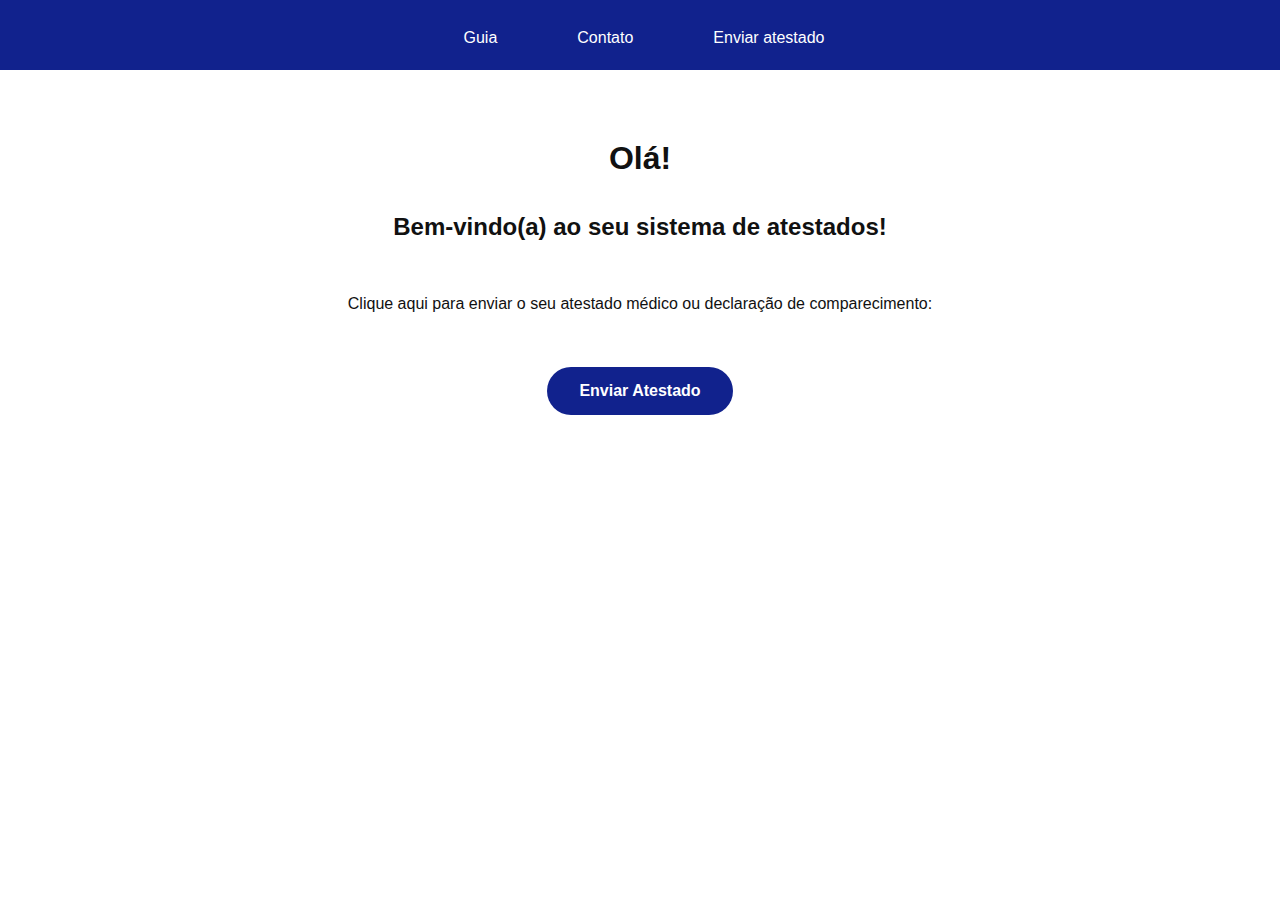
<file: index.html>
<!DOCTYPE html>
<!-- Documento HTML5 -->

<html lang="pt-br">
<head>
    <meta charset="UTF-8">
    <!-- Suporte a caracteres especiais e acentuação -->

    <meta name="viewport" content="width=device-width, initial-scale=1.0">
    <!-- Responsividade em dispositivos móveis -->

    <title>Menu</title>

    <link href='https://cdn.boxicons.com/fonts/basic/boxicons.min.css' rel='stylesheet'>
    <!-- Ícones da biblioteca Boxicons -->

    <link rel="stylesheet" href="style2.css">
    <!-- Estilos personalizados -->
</head>
<body>

    <div class="menu">
        <!-- Menu lateral de navegação -->

        <ul>
            <li>
                <a href="guia.html" class="nav-link">
                    <span class="item-icon">
                        <i class='bx  bx-help-circle'></i>    
                    </span>
                    <span class="item-txt">Guia</span>
                </a>
            </li>
            <li>
                <a href="contato.html" class="nav-link">
                    <span class="item-icon">
                        <i class='bx bx-contact-book'></i>   
                    </span>
                    <span class="item-txt">Contato</span>
                </a>
            </li>
            <li>
                <a href="index.html" class="nav-link">
                    <span class="item-icon">
                        <i class='bx bx-folder-up-arrow'></i> 
                    </span>
                    <span class="item-txt">Enviar atestado</span>
                </a>
            </li>
        </ul>
    </div>

    <div class="conteudo">
        <!-- Área principal de conteúdo -->

        <h1>Olá!</h1>
        <br><br><h2>Bem-vindo(a) ao seu sistema de atestados!</h2>
        <br><br><br><p>Clique aqui para enviar o seu atestado médico ou declaração de comparecimento:</p><br><br><br>

        <button type="submit" class="enviar-btn"><a href="https://docs.google.com/forms/d/e/1FAIpQLSdqmpg-2mxsAYWxCgIXd8D4l5SJUPnuYf6k_8zBBEaSrFBwcg/viewform?usp=dialog" target="_blank">Enviar Atestado</a></button>
    </div>
</body>
</html>
</file>
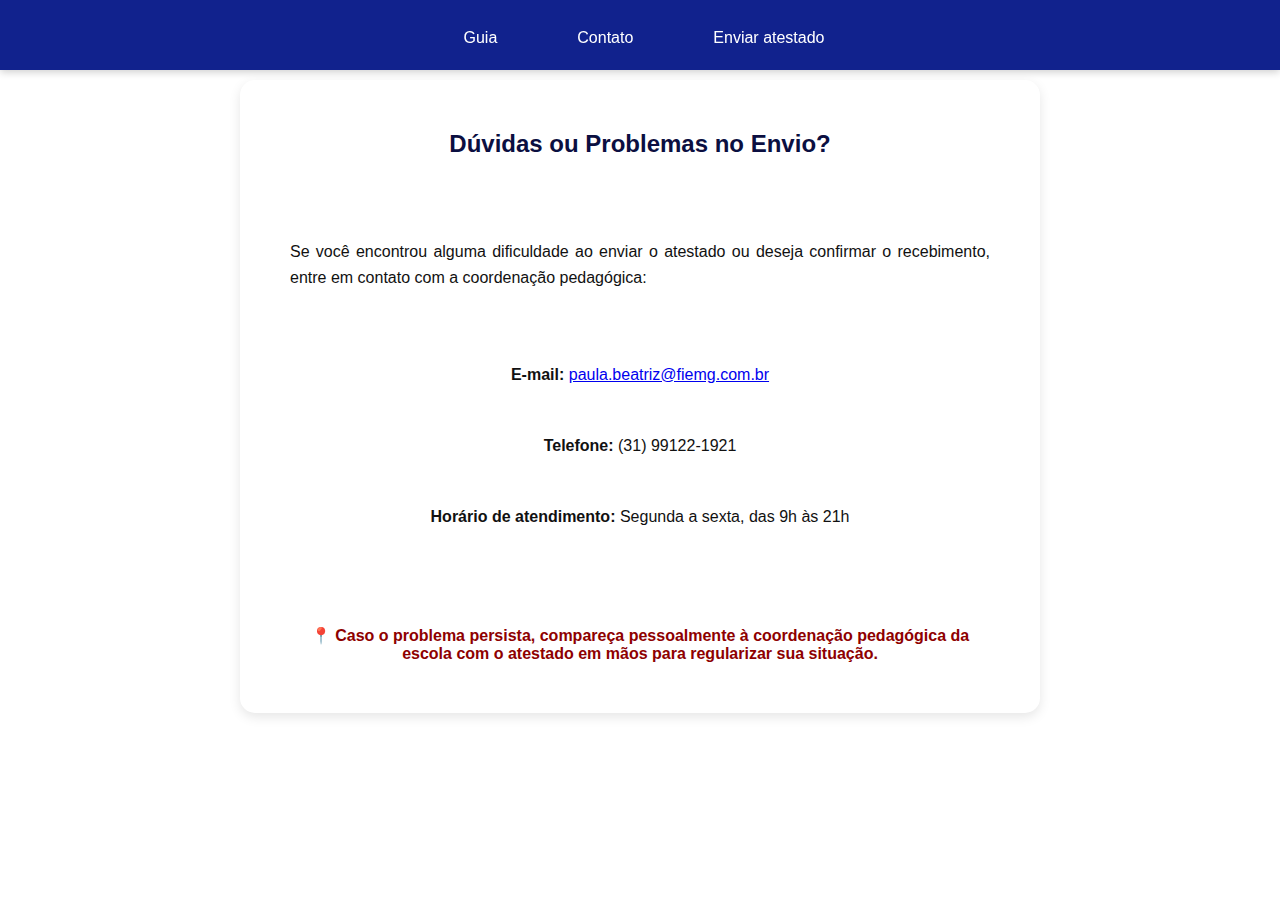
<file: contato.html>
<!DOCTYPE html>
<!-- Documento HTML5 -->

<html lang="pt-br">
<head>
    <meta charset="UTF-8">
    <!-- Suporte a acentuação e caracteres especiais -->

    <meta name="viewport" content="width=device-width, initial-scale=1.0">
    <!-- Responsividade em dispositivos móveis -->

    <title>Contato</title>

    <link href='https://cdn.boxicons.com/fonts/basic/boxicons.min.css' rel='stylesheet'>
    <!-- Biblioteca de ícones Boxicons -->

    <link rel="stylesheet" href="style.css">
    <!-- Estilos personalizados -->
</head>
<body>

    <div class="menu">
        <!-- Menu lateral de navegação -->

        <ul>
            <li>
                <a href="guia.html" class="nav-link">
                    <span class="item-icon">
                        <i class='bx  bx-help-circle'></i>    
                    </span>
                    <span class="item-txt">Guia</span>
                </a>
            </li>
            <li>
                <a href="contato.html" class="nav-link">
                    <span class="item-icon">
                        <i class='bx bx-contact-book'></i>   
                    </span>
                    <span class="item-txt">Contato</span>
                </a>
            </li>
            <li>
                <a href="index.html" class="nav-link">
                    <span class="item-icon">
                        <i class='bx bx-folder-up-arrow'></i> 
                    </span>
                    <span class="item-txt">Enviar atestado</span>
                </a>
            </li>
        </ul>
    </div>

    <div class="conteudo">
        <!-- Área principal de conteúdo -->

        <h2>Dúvidas ou Problemas no Envio?</h2>
        <p><br><br>Se você encontrou alguma dificuldade ao enviar o atestado ou deseja confirmar o recebimento, entre em contato com a coordenação pedagógica:</p>

        <!-- Informações de contato da secretaria -->
        <p><br><br><b>E-mail:</b> <a href="mailto:paula.beatriz@fiemg.com.br">paula.beatriz@fiemg.com.br</a></p>
        <p><br><b>Telefone:</b> (31) 99122-1921</p>
        <p><br><b>Horário de atendimento:</b> Segunda a sexta, das 9h às 21h</p>

        <h4><br><br>📍 Caso o problema persista, compareça pessoalmente à coordenação pedagógica da escola com o atestado em mãos para regularizar sua situação.</h4>
        <!-- Orientação final para atendimento presencial -->
    </div>
</body>
</html>
</file>
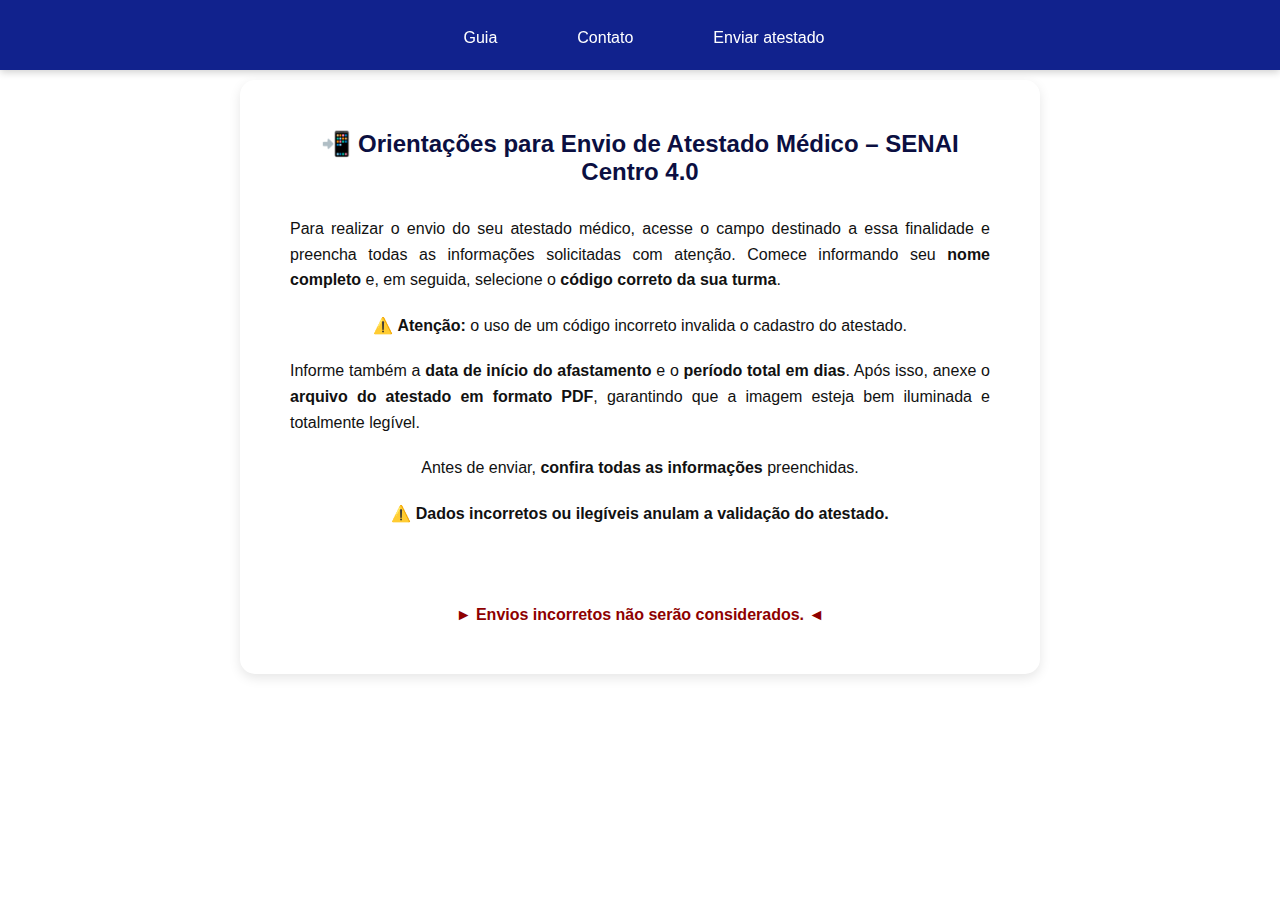
<file: guia.html>
<!DOCTYPE html>
<!-- Documento HTML5 -->

<html lang="pt-br">
<head>
    <meta charset="UTF-8">
    <!-- Suporte a acentuação e caracteres especiais -->

    <meta name="viewport" content="width=device-width, initial-scale=1.0">
    <!-- Responsividade em dispositivos móveis -->

    <title>Atestado</title>

    <link href='https://cdn.boxicons.com/fonts/basic/boxicons.min.css' rel='stylesheet'>
    <!-- Biblioteca de ícones Boxicons -->

    <link rel="stylesheet" href="style.css">
</head>
<body>

    <div class="menu">
        <!-- Menu lateral de navegação -->

        <ul>
            <li>
                <a href="guia.html" class="nav-link">
                    <span class="item-icon">
                        <i class='bx  bx-help-circle'></i>     
                    </span>
                    <span class="item-txt">Guia</span>
                </a>
            </li>
            <li>
                <a href="contato.html" class="nav-link">
                    <span class="item-icon"><i class='bx bx-contact-book'></i></span>
                    <span class="item-txt">Contato</span>
                </a>
            </li>
            <li>
                <a href="index.html" class="nav-link">
                    <span class="item-icon"><i class='bx bx-folder-up-arrow'></i></span>
                    <span class="item-txt">Enviar atestado</span>
                </a>
            </li>
        </ul>
    </div>

    <div class="conteudo">
  <h2>📲 Orientações para Envio de Atestado Médico – SENAI Centro 4.0</h2>

  <p>
    Para realizar o envio do seu atestado médico, acesse o campo destinado a essa finalidade e preencha todas as informações solicitadas com atenção.
    Comece informando seu <strong>nome completo</strong> e, em seguida, selecione o <strong>código correto da sua turma</strong>.
  </p>

  <p>
    ⚠️ <strong>Atenção:</strong> o uso de um código incorreto invalida o cadastro do atestado.
  </p>

  <p>
    Informe também a <strong>data de início do afastamento</strong> e o <strong>período total em dias</strong>.
    Após isso, anexe o <strong>arquivo do atestado em formato PDF</strong>, garantindo que a imagem esteja bem iluminada e totalmente legível.
  </p>

  <p>Antes de enviar, <strong>confira todas as informações</strong> preenchidas.
    <p>⚠️ <strong>Dados incorretos ou ilegíveis anulam a validação do atestado.</strong></p>
  </p>

  <h4>► Envios incorretos não serão considerados. ◄</h4>
  
</div>

</body>
</html>
</file>
<file: style2.css>
@charset "UTF-8";

* {
  margin: 0;
  padding: 0;
  box-sizing: border-box;
}

html,
body {
  height: 100%;
}

body {
  background-color: #fff;
  font-family: Verdana, Geneva, Tahoma, sans-serif;
  text-align: justify;
  margin: 0;
  display: flex;
  flex-direction: column; /* permite empilhar o menu em cima do conteúdo */
}

/* MENU SUPERIOR */
.menu {
  width: 100%;
  height: 70px; /* altura do menu superior */
  background-color: #11228d;
  color: #fff;
  display: flex;
  align-items: center;
  justify-content: center;
  overflow: hidden;
  transition: height 0.5s ease;
  position: fixed; /* fica fixo no topo */
  top: 0;
  left: 0;
  z-index: 1000;
}


.menu ul {
  list-style-type: none;
  display: flex;
  column-gap: 2rem;
}

.menu li {
  padding: 10px 20px;
  border-radius: 25px;
  cursor: pointer;
  transition: background-color 0.3s ease;
}

.menu li:hover {
  background-color: #3889f3;
}

.nav-link {
  display: inline-flex;
  align-items: center;
  color: inherit;
  text-decoration: none;
  column-gap: 0.5rem;
}

/* CONTEÚDO */
.conteudo {
  margin-top: 100px; /* espaço para o menu fixo */
  width: 700px;
  margin-left: auto;
  margin-right: auto;
  padding: 40px;
  background-color: #ffffff;
  color: #111;
  border-radius: 10px;
  z-index: 1;
  display: flex;
  flex-direction: column;
  align-items: center;
  min-height: calc(100vh - 120px);
  text-align: center;
}

.conteudo h4 {
  color: rgb(142, 0, 0);
}

.conteudo form {
  width: 100%;
  max-width: 400px;
}

/* INPUTS */
.input-group {
  position: relative;
  margin-bottom: 30px;
}

.input-group input {
  width: 100%;
  padding: 15px 20px;
  background: rgba(230, 230, 230, 0.5);
  border: 1px solid rgba(0, 0, 0, 0.1);
  outline: none;
  border-radius: 35px;
  font-size: 16px;
  color: #000;
  box-shadow: 0 5px 15px rgba(0, 0, 0, 0.05);
  transition: all 0.3s ease;
}

.input-group input::placeholder {
  color: rgba(25, 50, 209, 0.7);
}

.input-group label {
  position: absolute;
  top: 50%;
  left: 20px;
  transform: translateY(-50%);
  color: #002333;
  font-size: 16px;
  pointer-events: none;
  transition: all 0.3s ease;
}

.input-group input:focus + label,
.input-group input:not(:placeholder-shown) + label {
  top: 0;
  left: 15px;
  font-size: 12px;
  background: rgba(255, 255, 255, 0.3);
  padding: 2px 8px;
  border-radius: 10px;
  color: #0b0f41;
}

/* BOTÃO ENVIAR */
.enviar-btn {
  width: 30%;
  padding: 15px;
  background: #11228d;
  border: none;
  outline: none;
  border-radius: 35px;
  color: #fff; /* ✅ texto branco */
  font-size: 16px;
  font-weight: 600;
  cursor: pointer;
  transition: all 0.3s ease;
  text-decoration: none; /* ✅ remove o sublinhado */
}


.enviar-btn:hover {
  background: rgba(17, 39, 183, 0.8); /* cor mais clara no hover */
  transform: translateY(-3px);
  box-shadow: 0 4px 8px rgba(0, 0, 0, 0.2); /* sombra sutil */
}
.enviar-btn,
.enviar-btn a {
  color: #fff;
  text-decoration: none;
}
</file>
<file: style.css>
@charset "UTF-8";

* {
  margin: 0;
  padding: 0;
  box-sizing: border-box;
}

html,
body {
  height: 100%;
}

body {
  background-color: #fff;
  font-family: Verdana, Geneva, Tahoma, sans-serif;
  text-align: justify;
  margin: 0;
  display: flex;
  flex-direction: column;
}

/* MENU SUPERIOR */
.menu {
  width: 100%;
  height: 70px;
  background-color: #11228d;
  color: #fff;
  display: flex;
  align-items: center;
  justify-content: center;
  position: fixed;
  top: 0;
  left: 0;
  z-index: 1000;
  box-shadow: 0 2px 8px rgba(0, 0, 0, 0.2);
}

.menu ul {
  list-style-type: none;
  display: flex;
  column-gap: 2rem;
}

.menu li {
  padding: 10px 20px;
  border-radius: 25px;
  cursor: pointer;
  transition: background-color 0.3s ease;
}

.menu li:hover {
  background-color: #3889f3;
}

.nav-link {
  display: inline-flex;
  align-items: center;
  color: inherit;
  text-decoration: none;
  column-gap: 0.5rem;
}

/* CONTEÚDO */
.conteudo {
  margin-top: 80px; /* mais espaço após o menu */
  width: 80%;
  max-width: 800px;
  margin-left: auto;
  margin-right: auto;
  padding: 50px;
  background-color: #ffffff;
  color: #111;
  border-radius: 15px;
  box-shadow: 0 4px 12px rgba(0, 0, 0, 0.1);
  z-index: 1;
  display: flex;
  flex-direction: column;
  align-items: center;
  text-align: justify;
}

/* TÍTULOS E TEXTOS */
.conteudo h2 {
  text-align: center;
  color: #0b0f41;
  margin-bottom: 30px;
}

.conteudo p {
  margin-bottom: 20px;
  line-height: 1.6;
  font-size: 16px;
  text-align: justify;
}

.conteudo h4 {
  color: rgb(142, 0, 0);
  margin-top: 40px;
  text-align: center;
}

/* BOTÃO ENVIAR */
.enviar-btn {
  margin-top: 40px; /* distância do texto acima */
  width: 40%;
  padding: 15px;
  background: #11228d;
  border: none;
  outline: none;
  border-radius: 35px;
  color: #fff;
  font-size: 16px;
  font-weight: 600;
  cursor: pointer;
  transition: all 0.3s ease;
  text-decoration: none;
}

.enviar-btn:hover {
  background: rgba(17, 39, 183, 0.8);
  transform: translateY(-3px);
  box-shadow: 0 4px 8px rgba(0, 0, 0, 0.2);
}

.enviar-btn,
.enviar-btn a {
  color: #fff;
  text-decoration: none;
  display: inline-block;
  width: 100%;
  text-align: center;
}
</file>
